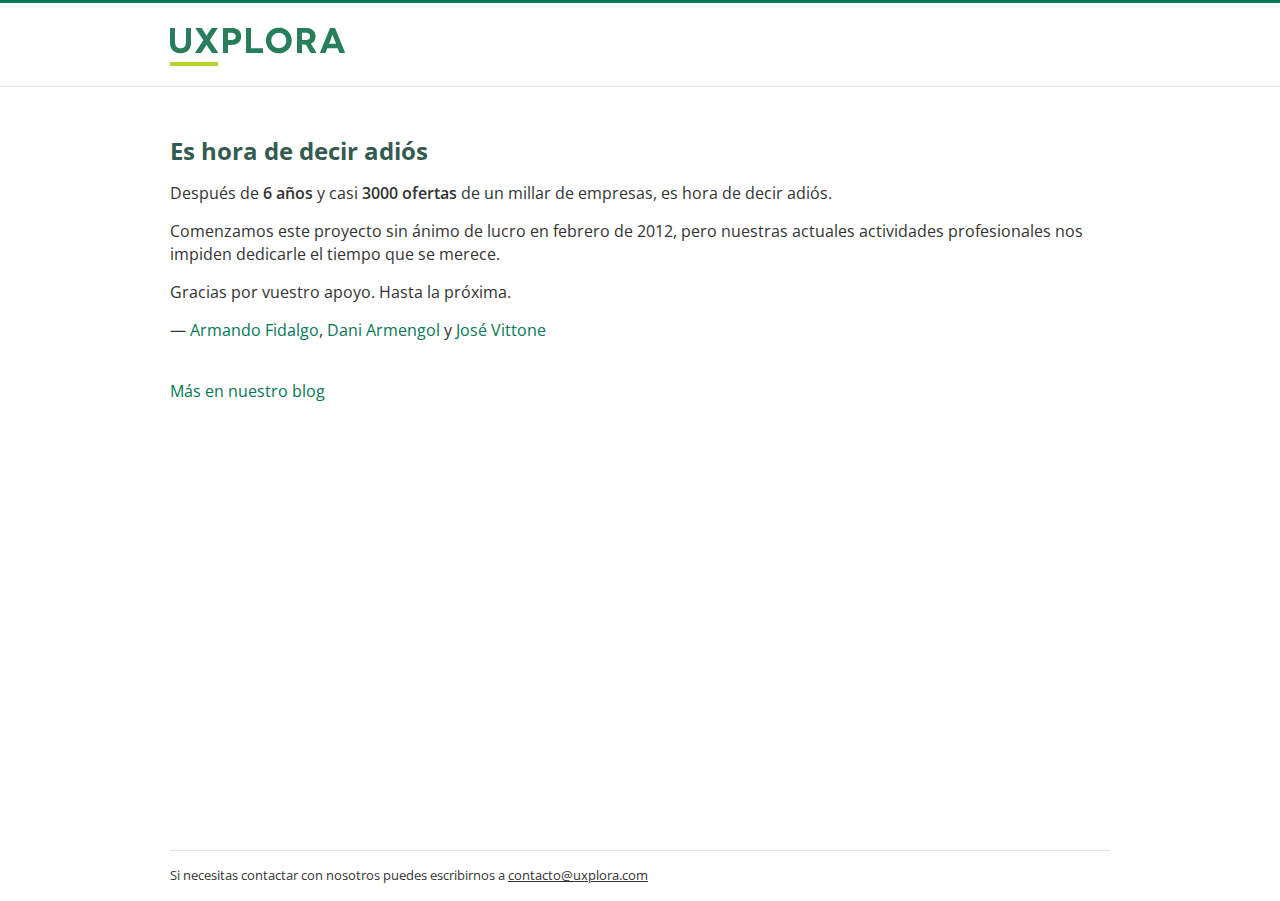
<file: index.html>
﻿<!DOCTYPE html>

<!--

 _   _  __  __  ____    _        ___    ____       _    
| | | | \ \/ / |  _ \  | |      / _ \  |  _ \     / \   
| | | |  \  /  | |_) | | |     | | | | | |_) |   / _ \  
| |_| |  /  \  |  __/  | |___  | |_| | |  _ <   / ___ \ 
 \___/  /_/\_\ |_|     |_____|  \___/  |_| \_\ /_/   \_\
 =============

¿ Curioseando ?

-->

<html xmlns="http://www.w3.org/1999/xhtml" xml:lang="es" lang="es">
<head>
    <meta http-equiv="Content-Type" content="text/html; charset=UTF-8"/>
    <title>UXPLORA</title>
    <meta name="author" content="/humans.txt">
    <meta name="viewport" content="width=device-width, initial-scale=1.0, maximum-scale=1.0, user-scalable=no">
    <link rel="stylesheet" href="/assets/error.css" type="text/css" media="screen" />
    <link rel="stylesheet" href="/assets/retina.css" type="text/css" media="only screen and (-webkit-min-device-pixel-ratio: 2)">
    <link rel="shortcut icon" type="image/x-icon" href="assets/ico/favicon.ico">
    <link rel="apple-touch-icon" href="/assets/ico/uxplora-apple-57x57.png" />
    <link rel="apple-touch-icon" sizes="72x72" href="/assets/ico/uxplora-apple-72x72.png" />
    <link rel="apple-touch-icon" sizes="114x114" href="/assets/ico/uxplora-apple-114x114.png" />
    <!--[if lt IE 9]><script type="text/javascript" src="http://html5shiv.googlecode.com/svn/trunk/html5.js"></script><![endif]-->
    <style type="text/css">
      div#maincolumn { background: none !important; }
      div#maincolumn p { display: block !important; }
      p {margin: 1em 0 1em 0; }
      </style>
</head>
<body onload="setTimeout(function() { window.scrollTo(0, 0) }, 100);" class="error-page e404">

    <!-- Header -->
    <header id="top">
        <div class="center">
            <nav class="mainnav">
                <div class="logo">
                </div>
            </nav>
        </div>
    </header>
    <div class="center" id="wrap">
        <!-- Main Body -->
        <div id="maincolumn">
            <!-- Necesario para que el footer se pegue al pie -->
            <header>
              <h1>Es hora de decir adiós</h1>
	    </header>
	    <section>
	      <p>Después de <b>6 años</b> y casi <b>3000 ofertas</b> de un millar de empresas, es hora de decir adiós.</p>
	      <p>Comenzamos este proyecto sin ánimo de lucro en febrero de 2012, pero nuestras actuales actividades profesionales nos impiden dedicarle el tiempo que se merece.</p>
	      <p>Gracias por vuestro apoyo. Hasta la próxima.</p>
	      <p>— <a href="https://www.linkedin.com/in/armando-fidalgo-6776271/">Armando Fidalgo</a>, <a href="https://daniarmengol.com/">Dani Armengol</a> y <a href="http://twitter.com/josevittone">José Vittone</a></p>
	      <p><br /><a href="http://blog.uxplora.com/post/171551386000/es-hora-de-decir-adi%C3%B3s">Más en nuestro blog</a></p>
            </section>
        </div>
    </div>
    <!-- Footer -->
    <div class="center">
        
  <footer id="footer">Si necesitas contactar con nosotros puedes escribirnos a <a rel="nofollow" href="mailto:&#99;&#111;&#110;&#116;&#97;&#99;&#116;&#111;&#64;&#117;&#120;&#112;&#108;&#111;&#114;&#97;&#46;&#99;&#111;&#109;">&#99;&#111;&#110;&#116;&#97;&#99;&#116;&#111;&#64;&#117;&#120;&#112;&#108;&#111;&#114;&#97;&#46;&#99;&#111;&#109;</a>
        </p>
    </footer></div>
    
</body>
</html>
</file>
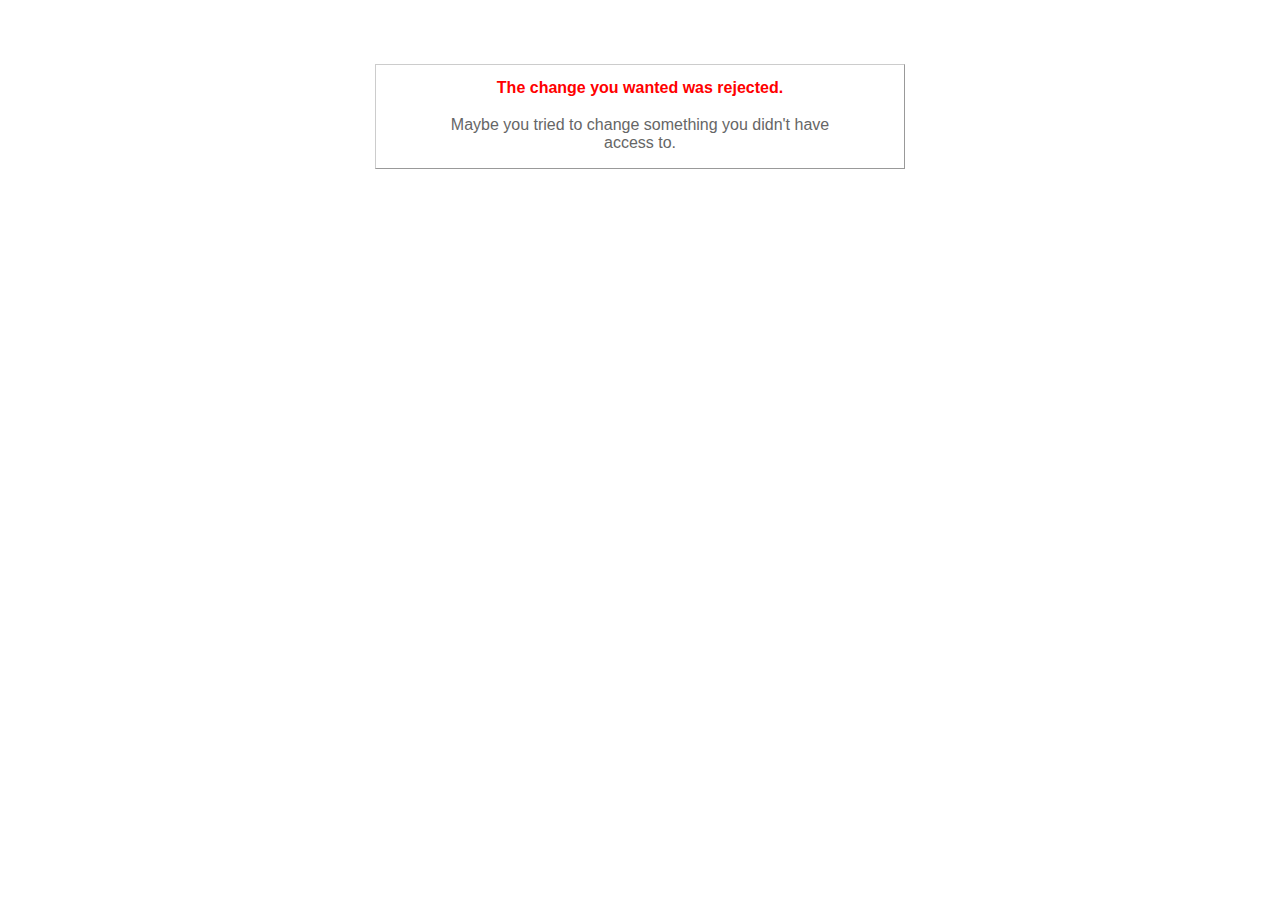
<file: 422.html>
<!DOCTYPE html>
<html>
<head>
  <title>The change you wanted was rejected (422)</title>
  <style type="text/css">
    body { background-color: #fff; color: #666; text-align: center; font-family: arial, sans-serif; }
    div.dialog {
      width: 25em;
      padding: 0 4em;
      margin: 4em auto 0 auto;
      border: 1px solid #ccc;
      border-right-color: #999;
      border-bottom-color: #999;
    }
    h1 { font-size: 100%; color: #f00; line-height: 1.5em; }
  </style>
</head>

<body>
  <!-- This file lives in public/422.html -->
  <div class="dialog">
    <h1>The change you wanted was rejected.</h1>
    <p>Maybe you tried to change something you didn't have access to.</p>
  </div>
</body>
</html>
</file>
<file: assets/error.css>
@import 'http://fonts.googleapis.com/css?family=Open+Sans:400,400italic,600,700';html,body,div,span,applet,object,iframe,h1,h2,h3,h4,h5,h6,p,blockquote,pre,a,abbr,acronym,address,big,cite,code,del,dfn,em,img,ins,kbd,q,s,samp,small,strike,strong,sub,sup,tt,var,b,u,i,center,dl,dt,dd,ol,ul,li,fieldset,form,label,legend,table,caption,tbody,tfoot,thead,tr,th,td,article,aside,canvas,details,embed,figure,figcaption,footer,header,hgroup,menu,nav,output,ruby,section,summary,time,mark,audio,video{margin:0;padding:0;border:0;font-size:100%;font:inherit;vertical-align:baseline}article,aside,details,figcaption,figure,footer,header,hgroup,menu,nav,section{display:block}body{line-height:1}ol,ul{list-style:none}blockquote,q{quotes:none}blockquote:before,blockquote:after,q:before,q:after{content:'';content:none}table{border-collapse:collapse;border-spacing:0}body{width:100%;float:left}body{font-size:100%;font-family:"Open Sans", "Lucida Grande", "Lucida Sans Unicode", Helvetica, Arial, Verdana, sans-serif;font-weight:400;color:#333333;line-height:1.4;-webkit-text-size-adjust:none}strong{font-weight:700}b{font-weight:600}i{font-style:italic}a{color:#037756;text-decoration:none;-webkit-tap-highlight-color:rgba(3,119,86,0.25)}a:hover{color:#049f73;text-decoration:underline}a:visited{color:#812cc8;text-decoration:none}a.external-link{padding-right:0.85714286em;background:transparent url("external-link.png") no-repeat right center}.volver a:visited,th a:visited,.redes-sociales li a{color:#037756}.volver{display:inline;float:left;overflow:visible;width:97.91666666666666%;margin:0 1.0416666666666665%;margin-bottom:1.85em}.volver a{padding-left:0.85714286em;background:transparent url("back-arrow.png") no-repeat left center}h1{font-size:1.5em;margin-bottom:0.25em}article h1,.publicar #maincolumn h1,.contacto #maincolumn h1{font-size:2.25em;font-weight:400;letter-spacing:-1px;line-height:1.15;margin-bottom:0.41em}h2{color:#777777;font-size:1.1875em;margin-bottom:1.25em}label,input,select,textarea{font-family:"Open Sans", "Lucida Grande", "Lucida Sans Unicode", Helvetica, Arial, Verdana, sans-serif;font-size:0.875em;font-weight:normal;line-height:normal}div.center{padding:0 20px}header#top{margin-bottom:1.25em;padding:1.25em 0;border-top:3px solid #037756;border-bottom:1px solid #e5e5e5;color:#777777;float:left;width:100%;background-color:white}header#top .mainnav{display:inline;float:left;overflow:visible;width:97.91666666666666%;margin:0 1.0416666666666665%}header#top div.logo{background:transparent url("uxplora-logo.png") no-repeat scroll top left;width:175px;height:39px;margin-top:4px}header#top div.logo h1,header#top div.logo a{font-size:1em;text-indent:-9999px;display:block}#maincolumn{display:inline;float:left;overflow:visible;width:64.58333333333334%;margin:0 1.0416666666666665%;margin-bottom:4.375em}#sidebar{display:inline;float:left;overflow:visible;width:31.25%;margin:0 1.0416666666666665%;margin-top:4.185em}footer#footer{display:inline;float:left;overflow:visible;width:97.91666666666666%;margin:0 1.0416666666666665%;font-size:0.8125em;padding:1.5em 0 3em;border-top:1px solid #e5e5e5}footer#footer a{color:#333333;text-decoration:underline}footer#footer .siguenos{float:right;display:inline}footer#footer .legal{color:#777777;text-align:center;margin-top:3em}footer#footer .legal a{color:#777777;text-decoration:underline}table{font-size:0.875em;width:100%;table-layout:fixed}table thead{background-color:#f4f4f4}table th{text-align:left;border-bottom:1px solid #e5e5e5}table td,table th{padding:0.42857142857143em 0.78571428571429em;white-space:nowrap;text-overflow:ellipsis;overflow:hidden}table .fuente,table .pais{font-size:0.92857142857143em;color:#777777}table .empleo a{font-size:1.14285714285714em;font-weight:600;width:auto;display:block;overflow:hidden;white-space:nowrap;text-overflow:ellipsis}table .nuevo{background:url("nuevo.png") no-repeat scroll center right;padding-right:2.3em}button.btn,a.btn,input.btn{font:normal normal 600 1.125em "Open Sans", "Lucida Grande", "Lucida Sans Unicode", Helvetica, Arial, Verdana, sans-serif;cursor:pointer;color:#ffffff;padding:0.444444em 1em;background-color:#408b74;background-repeat:repeat-x;background-image:-khtml-gradient(linear, left top, left bottom, from(#4a9d71), to(#408b74));background-image:-moz-linear-gradient(top, #4a9d71, #408b74);background-image:-ms-linear-gradient(top, #4a9d71, #408b74);background-image:-webkit-gradient(linear, left top, left bottom, color-stop(0%, #4a9d71), color-stop(100%, #408b74));background-image:-webkit-linear-gradient(top, #4a9d71, #408b74);background-image:-o-linear-gradient(top, #4a9d71, #408b74);background-image:linear-gradient(top, #4a9d71, #408b74);filter:progid:DXImageTransform.Microsoft.gradient(startColorstr='#4a9d71', endColorstr='#408b74', GradientType=0);-webkit-border-radius:5px;-moz-border-radius:5px;border-radius:5px;border:1px solid #447a6b;-webkit-box-shadow:0px 1px 2px rgba(0,0,0,0.3);-moz-box-shadow:0px 1px 2px rgba(0,0,0,0.3);box-shadow:0px 1px 2px rgba(0,0,0,0.3);box-shadow:inset 0px 1px 0px rgba(255,255,153,0.2);text-align:center;white-space:nowrap;display:inline-block}button.btn.large,a.btn.large,input.btn.large{font-size:18px;line-height:normal;padding:9px 14px 9px;-webkit-border-radius:6px;-moz-border-radius:6px;border-radius:6px}button.btn.small,a.btn.small,input.btn.small{padding:4px 12px 4px;font-size:14px !important;-webkit-border-radius:4px;-moz-border-radius:4px;border-radius:4px}button.btn.default,a.btn.default,input.btn.default{background-color:#e6e6e6;background-repeat:no-repeat;background-image:-webkit-gradient(linear, 0 0, 0 100%, from(#fff), color-stop(25%, #fff), to(#e6e6e6));background-image:-webkit-linear-gradient(#fff, #fff 25%, #e6e6e6);background-image:-moz-linear-gradient(top, #fff, #fff 25%, #e6e6e6);background-image:-ms-linear-gradient(#fff, #fff 25%, #e6e6e6);background-image:-o-linear-gradient(#fff, #fff 25%, #e6e6e6);background-image:linear-gradient(#fff, #fff 25%, #e6e6e6);filter:progid:DXImageTransform.Microsoft.gradient(startColorstr='#ffffff', endColorstr='#e6e6e6', GradientType=0);text-shadow:0 1px 1px rgba(255,255,255,0.75);color:#333;border:1px solid #AAAAAA;border-bottom-color:#919191}button.btn.default:hover,a.btn.default:hover,input.btn.default:hover{-webkit-transition:0.4s ease-in-out;-moz-transition:0.4s ease-in-out;-ms-transition:0.4s ease-in-out;-o-transition:0.4s ease-in-out;transition:0.4s ease-in-out;border-color:#848484;text-decoration:none}button.btn:active,a.btn:active,input.btn:active{-webkit-transition:0.2s ease-in;-moz-transition:0.2s ease-in;-ms-transition:0.2s ease-in;-o-transition:0.2s ease-in;transition:0.2s ease-in;-webkit-box-shadow:inset 0 2px 4px rgba(0,0,0,0.25),0 1px 2px rgba(0,0,0,0.05);-moz-box-shadow:inset 0 2px 4px rgba(0,0,0,0.25),0 1px 2px rgba(0,0,0,0.05);box-shadow:inset 0 2px 4px rgba(0,0,0,0.25),0 1px 2px rgba(0,0,0,0.05)}button.btn.disabled,a.btn.disabled,input.btn.disabled{cursor:default;background-image:none;filter:progid:DXImageTransform.Microsoft.gradient(enabled = false);filter:alpha(opacity=65);-khtml-opacity:0.65;-moz-opacity:0.65;opacity:0.65;-webkit-box-shadow:none;-moz-box-shadow:none;box-shadow:none}button.btn[disabled],a.btn[disabled],input.btn[disabled]{cursor:default;background-image:none;filter:progid:DXImageTransform.Microsoft.gradient(enabled = false);filter:alpha(opacity=65);-khtml-opacity:0.65;-moz-opacity:0.65;opacity:0.65;-webkit-box-shadow:none;-moz-box-shadow:none;box-shadow:none}button.btn:hover,a.btn:hover,input.btn:hover{-webkit-transition:0.4s ease-in-out;-moz-transition:0.4s ease-in-out;-ms-transition:0.4s ease-in-out;-o-transition:0.4s ease-in-out;transition:0.4s ease-in-out;border-color:#024532;text-decoration:none}.promo-publicar{margin:0 0 3em 1.25em}.gratis{background:url("gratis.png") no-repeat scroll top left;width:58px;height:26px;margin:0.4em 0 0 4em}.input-small,input.small,textarea.small,select.small{width:97.3%;max-width:150px}.input-medium,input.medium,textarea.medium,select.medium{width:97.3%;max-width:300px}.input-large,input.large,textarea.large,select.large{width:97.3%;max-width:380px}.input-xlarge,input.xlarge,textarea.xlarge,select.xlarge{width:97.3%;max-width:400px}.input-xxlarge,input.xxlarge,textarea.xxlarge,select.xxlarge{width:97.3%;max-width:640px;min-height:240px}textarea.xxlarge{overflow-y:auto}input[type=checkbox],input[type=radio]{cursor:pointer}input,textarea,select,.uneditable-input{display:inline-block;width:210px;height:18px;padding:4px;border:1px solid #cccccc;border-top-color:#AAAAAA}select{padding:2px 4px;margin:2px 0}input[type=checkbox],input[type=radio]{width:auto;height:auto;padding:0;margin:3px 0;*margin-top:0;line-height:normal;border:none}input[type=button],input[type=reset],input[type=submit]{width:auto;height:auto}select,input[type=file]{height:27px;line-height:27px;*margin-top:4px}select[multiple]{height:inherit}textarea{height:auto;display:block}input:focus,textarea:focus{border-color:#777777;outline:0;-webkit-transition:0.4s ease-in-out;-moz-transition:0.4s ease-in-out;-ms-transition:0.4s ease-in-out;-o-transition:0.4s ease-in-out;transition:0.4s ease-in-out}div.field_with_errors>label,div.field_with_errors span.help-inline,div.field_with_errors span.help-block{font-weight:600;color:#9d261d}div.field_with_errors input,div.field_with_errors textarea{border-color:#c87872;background-color:white}div.field_with_errors input:focus,div.field_with_errors textarea:focus{border-color:#b9554d}.header:hover:after{visibility:visible}.headerSortDown:after,.headerSortDown:hover:after{visibility:visible;filter:alpha(opacity=60);-khtml-opacity:0.6;-moz-opacity:0.6;opacity:0.6}th.headerSortUp,th.headerSortDown{background-position:left center;background-repeat:no-repeat}th.headerSortUp{background-image:url("arrow-up.png")}th.headerSortDown{background-image:url("arrow-down.png")}#error_explanation{position:relative;padding:10px 15px;margin-bottom:18px;color:#333333;text-shadow:0 1px 0 rgba(255,255,255,0.5);border-width:1px;border-style:solid;-webkit-border-radius:4px;-moz-border-radius:4px;border-radius:4px;background-color:#fddfde;border-color:#fbc7c6}#error_explanation h5,#error_explanation h2{line-height:18px;font-size:1em;color:#333333;font-weight:600;margin-bottom:0.375em}#error_explanation p{margin-bottom:0}#error_explanation ul{margin-top:10px;margin-left:12px;list-style:disc outside url("bullet.png")}#error_explanation ul li{margin-top:4px}#error_explanation ul li a{color:#333333;text-decoration:underline;font-weight:600}#alerta{color:#333333;text-align:center;position:relative;background-color:#fffdf0;border:1px solid #f8efb1;padding:1em 3em;margin-bottom:1.25em;-webkit-border-radius:5px;-moz-border-radius:5px;border-radius:5px}#alerta p{overflow:hidden;text-overflow:ellipsis}#alerta h2{color:#333333;font-size:1.5em;margin-bottom:0.41em}@media screen and (min-width: 960px){div.center{max-width:960px;margin:0 auto;overflow:visible}}@media screen and (max-width: 860px){#maincolumn,#sidebar{display:inline;float:left;overflow:visible;width:97.91666666666666%;margin:0 1.0416666666666665%}#maincolumn{margin-bottom:4em}#sidebar.redes-sociales,#sidebar .redes-sociales{position:absolute;top:-9999px;left:-9999px}.promo-publicar{white-space:nowrap;margin-left:0}.promo-publicar .gratis{display:none}body.inicio{background-image:none !important}body.inicio #maincolumn,body.inicio #sidebar,body.inicio #footer{display:inline;float:left;overflow:visible;width:97.91666666666666%;margin:0 1.0416666666666665%}footer#footer{text-align:center}footer#footer span.siguenos{float:none;display:block;text-align:center}}@media screen and (max-width: 600px){#maincolumn header h1,.publicar #maincolumn header h1,.contacto #maincolumn header h1{font-size:1.8em}header#top{border-top-width:2px;padding:0.75em 0}header#top div.logo{background:transparent url("uxplora-logo_mobile.png") no-repeat scroll top left;width:134px;height:29px}#maincolumn section#como-postularse h2{font-size:1.25em;font-weight:600;letter-spacing:-1px}#maincolumn section#como-postularse{padding:1em 1em}#maincolumn section.redes-sociales{font-size:1em;font-weight:600}#maincolumn section.redes-sociales li{display:block;padding:0.625em 0;margin-right:0;border-top:1px solid #e5e5e5}#maincolumn section.redes-sociales li a{display:block;line-height:1.6;height:24px;padding-left:2em;background:transparent url("social-icons_mobile.png") no-repeat 0 0}#maincolumn section.redes-sociales li:first-child{border:none}#maincolumn section.redes-sociales li.twitter a{background-position:0 -30px}#maincolumn section.redes-sociales li.linkedin a{background-position:0 -60px}footer#footer{padding:0.75em 0}}.error-page #maincolumn h1{font-size:1.5em;font-weight:700;line-height:1.2;color:#335b50}.error-page footer#footer p{text-align:left}.proximos-pasos{margin-top:50px}.proximos-pasos h3{color:#777777;font-weight:700}.proximos-pasos ul{margin-left:12px;list-style:disc outside url("bullet.png")}.proximos-pasos ul li{margin-top:4px}.proximos-pasos ul li a:visited{color:#037756}.espera{margin-top:40px}.espera h3{color:#333333;font-weight:700}.espera span{color:#777777}.error-page #maincolumn{display:inline;float:left;overflow:visible;width:97.91666666666666%;margin:0 1.0416666666666665%;margin-top:30px;margin-bottom:4.375em;background-position:100% 0;background-repeat:no-repeat}.error-page #maincolumn header{margin-right:160px}.error-page.e500 div#maincolumn{background-image:url("500.png")}.error-page.e404 div#maincolumn{background-image:url("404.png")}.error-page footer#footer .legal{margin-top:0}html,body{height:100%}#wrap{min-height:100%}#maincolumn{overflow:auto;padding-bottom:50px}.error-page footer#footer{display:inline;float:left;overflow:visible;width:97.91666666666666%;margin:0 1.0416666666666665%;position:relative;margin-top:-50px;padding:15px 0;height:20px;clear:both}body:before{content:"";height:100%;float:left;width:0;margin-top:-32767px}@media screen and (max-width: 600px){.error-page.e404 div#maincolumn,.error-page.e500 div#maincolumn{background-image:none;margin-top:10px}.error-page.e404 div#maincolumn header,.error-page.e500 div#maincolumn header{margin-right:0}.error-page.e404 div#maincolumn p,.error-page.e500 div#maincolumn p{display:none}.proximos-pasos{margin-top:30px}.proximos-pasos h3{margin-bottom:10px}}
</file>
<file: assets/retina.css>
header#top .mainnav div.logo,#identidad div.logo{background-image:url("uxplora-logo_mobile.svg")}section#texto-oferta ul,#error_explanation ul,.proximos-pasos ul{list-style:disc outside url("bullet.svg")}.volver a{background:transparent url("back-arrow.svg") no-repeat left center}table .nuevo{background:url("nuevo.svg") no-repeat scroll center right}a.external-link{padding-right:0.85714286em;background:transparent url("external-link.svg") no-repeat right center}#maincolumn section.redes-sociales li a{background:transparent url("social-icons_mobile@2.png") no-repeat 0 0;background-size:24px 84px}#mensaje section li.twitter{background-image:url("social-icons_mobile.png");background-size:16px 56px;background-position-y:-18px}.thankyou-page.ok #maincolumn header{background-image:url("ok.svg")}
</file>
